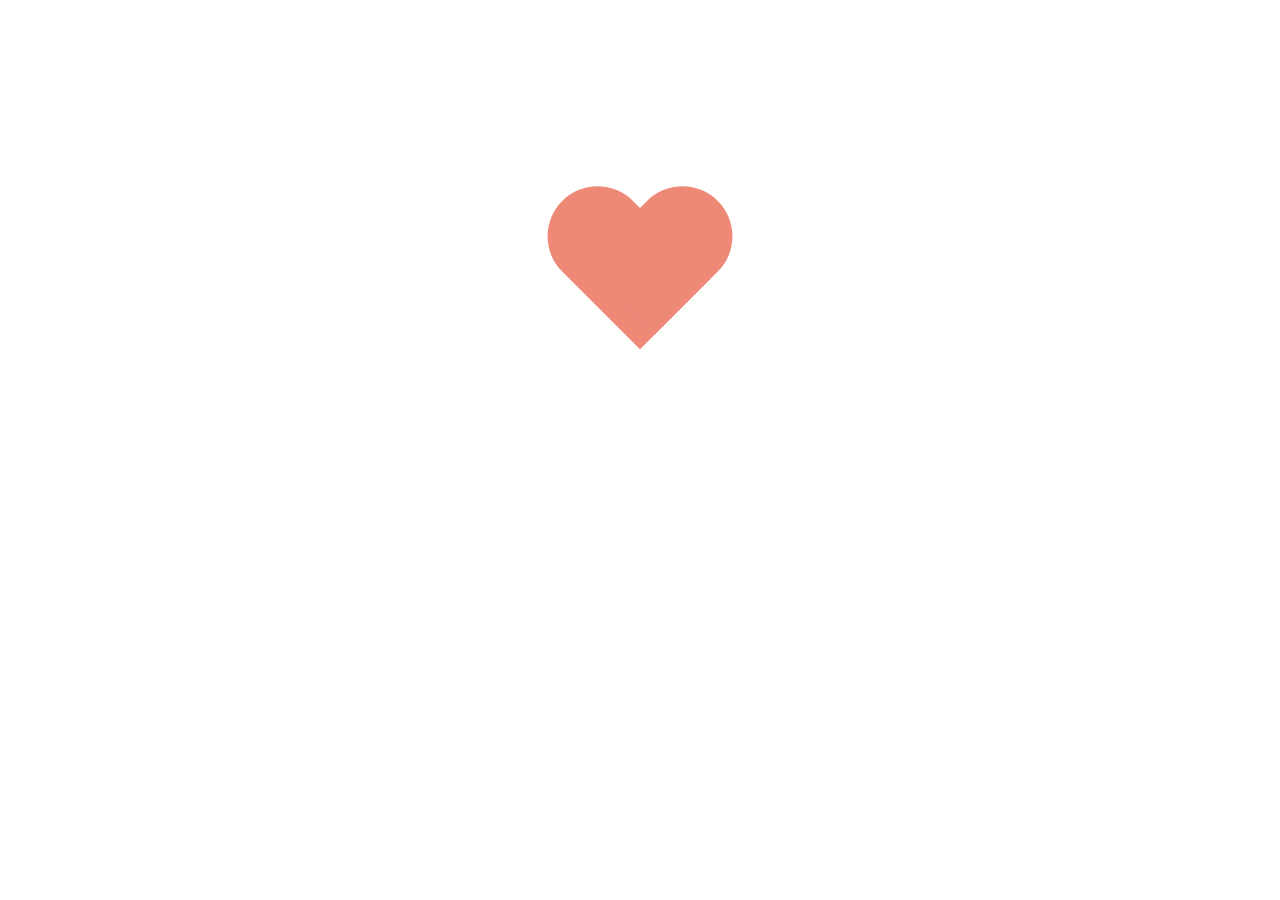
<file: foryou/index.html>
<!DOCTYPE html>
<!--

-->
<html>
    <head>
        <title>My Heart For You</title>
        <meta charset="UTF-8">
        <meta name="renderer" content="webkit" />
        <meta name="viewport" content="width=device-width, initial-scale=1.0">
        <link href="heartbeat.css" rel="stylesheet" type="text/css"/>
    </head>
    <body>
        <span class="heartbeat"></span>
    </body>
</html>
</file>
<file: foryou/heartbeat.css>
@-webkit-keyframes heartbeat {
	0% { -webkit-transform: rotate(45deg) scale(1);}
	14% { -webkit-transform: rotate(45deg) scale(1.3); }
	28% { -webkit-transform: rotate(45deg) scale(1); }
	42% { -webkit-transform: rotate(45deg) scale(1.3); }
	70% { -webkit-transform: rotate(45deg) scale(1); }
}

@keyframes heartbeat {
	0% { transform: rotate(45deg) scale(1);}
	14% { transform: rotate(45deg) scale(1.3); }
	28% { transform: rotate(45deg) scale(1); }
	42% { transform: rotate(45deg) scale(1.3); }
	70% { transform: rotate(45deg) scale(1); }
}

.heartbeat {
	-webkit-animation: heartbeat 1300ms ease 0s infinite normal;
    -khtml-animation: heartbeat 1300ms ease 0s infinite normal;
    -moz-animation: heartbeat 1300ms ease 0s infinite normal;
    -ms-animation: heartbeat 1300ms ease 0s infinite normal;
    -o-animation: heartbeat 1300ms ease 0s infinite normal;
    animation: heartbeat 1300ms ease 0s infinite normal;
    display: inline-block;
    position: relative;
    overflow: hidden;
    text-indent: -9999px;
    width: 200px;
    height: 200px;
    top: 100px;
    left: 25%;
    left: -webkit-calc(50% - 100px);
    left: -khtml-calc(50% - 100px);
    left: -moz-calc(50% - 100px);
    left: -ms-calc(50% - 100px);
    left: -o-calc(50% - 100px);
    -moz-transform: rotate(45deg) scale(1);
    -ms-transform: rotate(45deg) scale(1);
    -webkit-transform: rotate(45deg) scale(1);
    -moz-transform-origin: 50% 50%;
    -ms-transform-origin: 50% 50%;
    -webkit-transform-origin: 50% 50%;
    transform: rotate(45deg) scale(1);
    transform-origin: 50% 50%;
}

.heartbeat:after,.heartbeat:before {
    position: absolute;
    content: "";
    background: #e87;
}

.heartbeat:before {
    -moz-border-radius-topleft: 50px;
    -webkit-border-top-left-radius: 50px;
    border-top-left-radius: 50px;
	-moz-border-radius-bottomleft: 5px;
    -webkit-border-bottom-left-radius: 5px;
    border-bottom-left-radius: 50px;
    top: 100px;
    left: 40px;
    width: 160px;
    height: 100px;
}

.heartbeat:after {
	-moz-border-radius-topleft: 50px;
    -webkit-border-top-left-radius: 50px;
    border-top-left-radius: 50px;
	-moz-border-radius-topright: 50px;
    -webkit-border-top-right-radius: 50px;
    border-top-right-radius: 50px;
    top: 40px;
    left: 100px;
    width: 100px;
    height: 140px;
}
</file>
